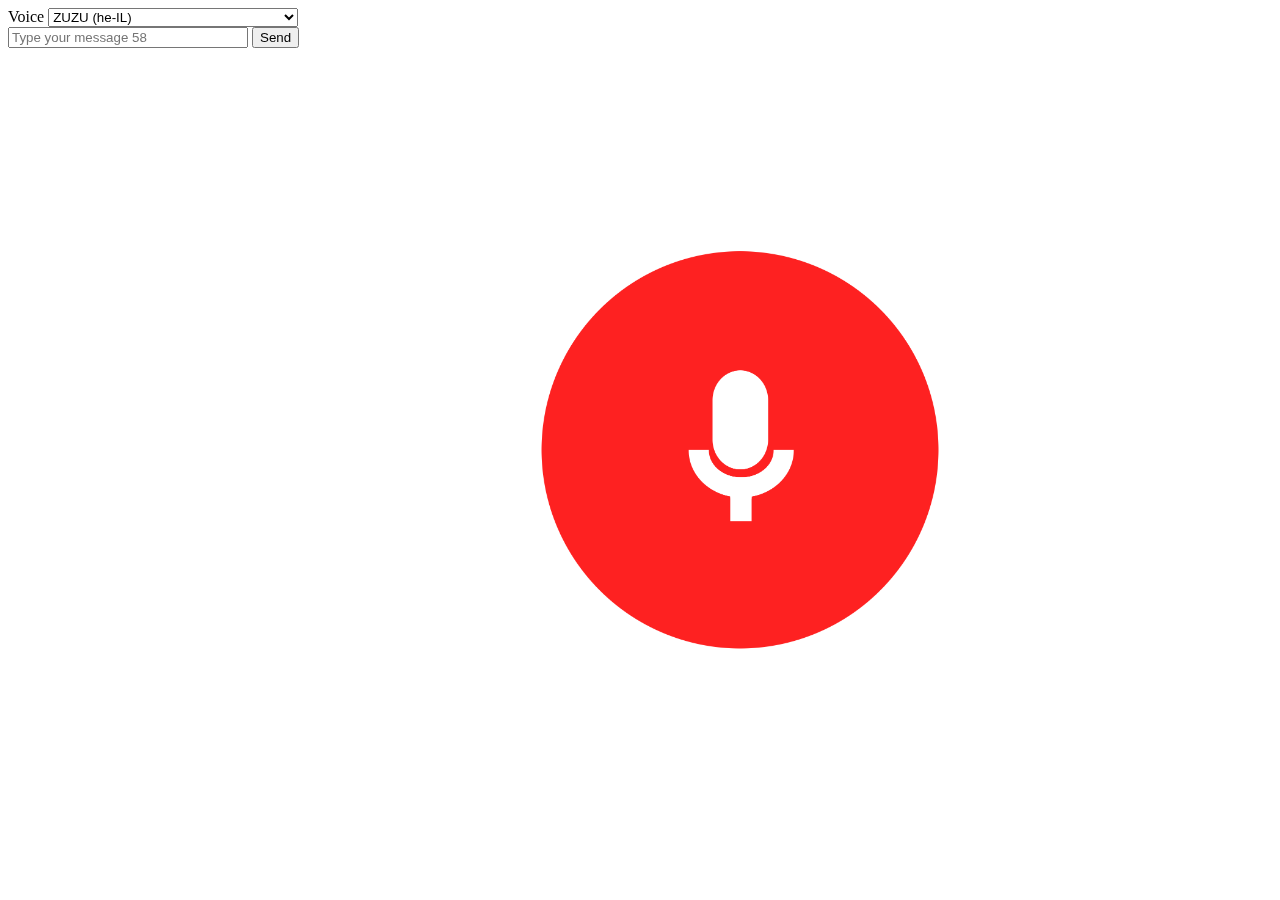
<file: wwwroot/js/index.html>
<html>
<head>
    <title>Speak</title>
    <script src="bundle.js"></script>
    <script src="index.js"></script>

    <!-- Add to homescreen for Chrome on Android -->
    <meta name="mobile-web-app-capable" content="yes">
    <link rel="icon" sizes="192x192" href="../images/android-desktop.png">

    <!-- Add to homescreen for Safari on iOS -->
    <meta name="apple-mobile-web-app-capable" content="yes">
    <meta name="apple-mobile-web-app-status-bar-style" content="black">
    <meta name="apple-mobile-web-app-title" content="ZUZU">
    <link rel="apple-touch-icon-precomposed" href="../images/ios-desktop.png">

    <!-- Tile icon for Win8 (144x144 + tile color) -->
    <meta name="msapplication-TileImage" content="../images/windows.png">
    <meta name="msapplication-TileColor" content="#3372DF">

    <link rel="shortcut icon" href="../images/favicon.png">

    <meta name="viewport" content="width=device-width, initial-scale=1">

    <link rel="stylesheet" type="text/css" href="../css/audiodemo.css">
    <meta name="google-signin-client_id" content="1044980345633-agg360a1g7266d0kqjc0c69omkaq30o6.apps.googleusercontent.com">

</head>
<body>
    <canvas class="centered-canvas" id="visualizer" width="400" height="400"></canvas>
    <div>
        <button id="start_button" onclick="document.getElementById('speak').click();" class="centered">
            <img src="../images/microphone.png" id="microphone" class="centered" />
        </button>
    </div>
    <div class="field">
        <label for="voices" onclick="document.getElementById('history').style.display = 'inline-block'">Voice</label>
        <select name="voices" id="voices" style="width: 250px;"></select>
    </div>
    <form>
        <input id="message"  placeholder="Type your message 58" style="width: 240px;" />
        <button id="send" type="submit">Send</button>
    </form>
    <div id="history" style="display: none; height: 1000px;"></div>

    <script>
        let fullname = "";
        let email = "";
        function onSignIn(googleUser) {
            var profile = googleUser.getBasicProfile();
            var user_name = profile.getName();
            alert(user_name);
        }
        function onsuccess(googleUser) {
            var profile = googleUser.getBasicProfile();
            var user_name = profile.getName();
            alert(user_name);
        }

        function onLoad() {
            gapi.load('auth2,signin2', function () {
                var auth2 = gapi.auth2.init();
                auth2.then(function () {
                    // Current values
                    var isSignedIn = auth2.isSignedIn.get();
                    var currentUser = auth2.currentUser.get();


                    if (!isSignedIn) {
                        // Rendering g-signin2 button.
                        gapi.signin2.render('google-signin-button', {
                            'onsuccess': 'onSignIn'
                        });
                    }
                    else {
                        var profile = currentUser.getBasicProfile();
                        console.log('ID: ' + profile.getId());
                        console.log('Full Name: ' + profile.getName());
                        console.log('Given Name: ' + profile.getGivenName());
                        console.log('Family Name: ' + profile.getFamilyName());
                        console.log('Image URL: ' + profile.getImageUrl());
                        console.log('Email: ' + profile.getEmail());
                        fullname = profile.getName();
                        email = profile.getEmail();
                    }

                });
            });
        }
    </script>

    <div id="google-signin-button"></div>

    <script src="https://apis.google.com/js/platform.js?onload=onLoad" async defer></script>
</body>
</html>
</file>
<file: wwwroot/css/audiodemo.css>
﻿* {
    box-sizing: border-box;
}

.clearfix {
    clear: both;
}

.centered {
    position: fixed;
    top: 50%;
    left: 50%;
    margin-top: -200px;
    margin-left: -100px;
    width: 400px;
    height: 400px;
    outline: none;
}

.centered-text {
    position: fixed;
    top: 50%;
    left: 50%;
    margin-top: -400px;
    margin-left: -200px;
    width: 400px;
    height: 400px;
    vertical-align: text-top;
    text-align: center;
    font-size: 400%;
    line-height: 50px;
    z-index: -1;
}

.centered-canvas {
    position: fixed;
    top: 50%;
    left: 50%;
    margin-top: -500px;
    margin-left: -200px;
    width: 400px;
    height: 400px;
    vertical-align: text-top;
    text-align: center;
    z-index: -1;
}

.centered-auth {
    position: fixed;
    top: 50%;
    left: 50%;
    margin-top: 250px;
    margin-left: -200px;
    width: 400px;
    height: 200px;
    vertical-align: text-top;
    text-align: center;
    z-index: 10;
}

#start_button {
    border: 0;
    background-color: transparent;
    padding: 0;
}

@media only screen and (max-width: 600px) {
    .centered {
        margin-top: -100px;
        margin-left: -100px;
        width: 200px;
        height: 200px;
    }
}
</file>
